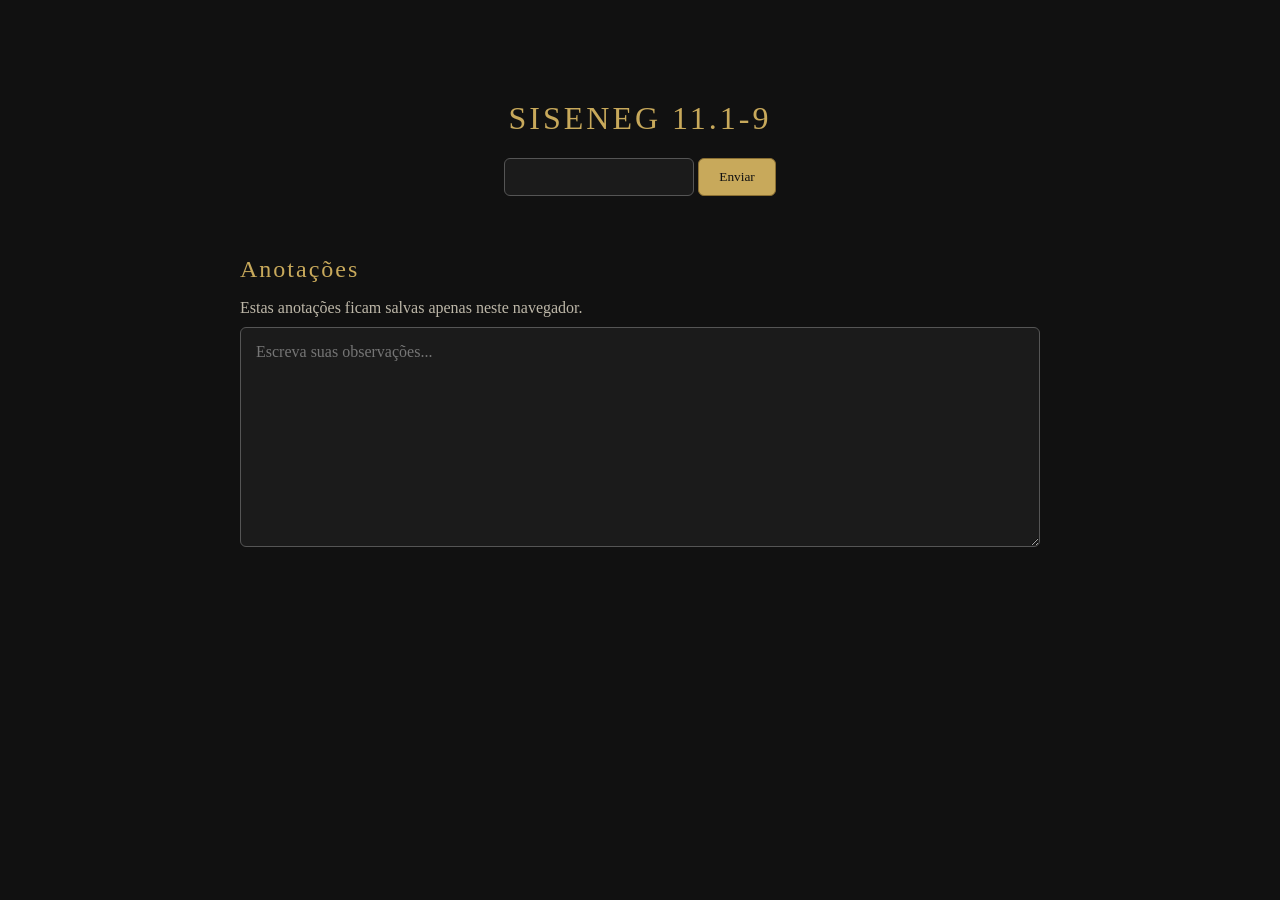
<file: index.html>
<!DOCTYPE html>
<html>
<head>
    <title>BBLTC</title>
    <link rel="stylesheet" href="style.css">
</head>
<body>
    <div class="container">
        <h1>SISENEG 11.1-9</h1>

        <input type="text" id="resposta">
        <button onclick="verificar()">Enviar</button>
    </div>

<div class="anotacoes">
    <h2>Anotações</h2>
    <p>Estas anotações ficam salvas apenas neste navegador.</p>

    <textarea id="notas" placeholder="Escreva suas observações..."></textarea>
</div>
    
<script>
    const notas = document.getElementById("notas");

    // Carrega as anotações salvas
    notas.value = localStorage.getItem("anotacoes") || "";

    // Salva automaticamente enquanto digita
    notas.addEventListener("input", () => {
        localStorage.setItem("anotacoes", notas.value);
    });
</script>
    
    <script>
        function verificar() {
            let resposta = document
                .getElementById("resposta")
                .value
                .toLowerCase()
                .trim();

            if (resposta === "babel") {
                window.location.href = "sala1.html";
            } else {
                alert("Nada acontece.");
            }
        }
    </script>
</body>
</html>
</file>
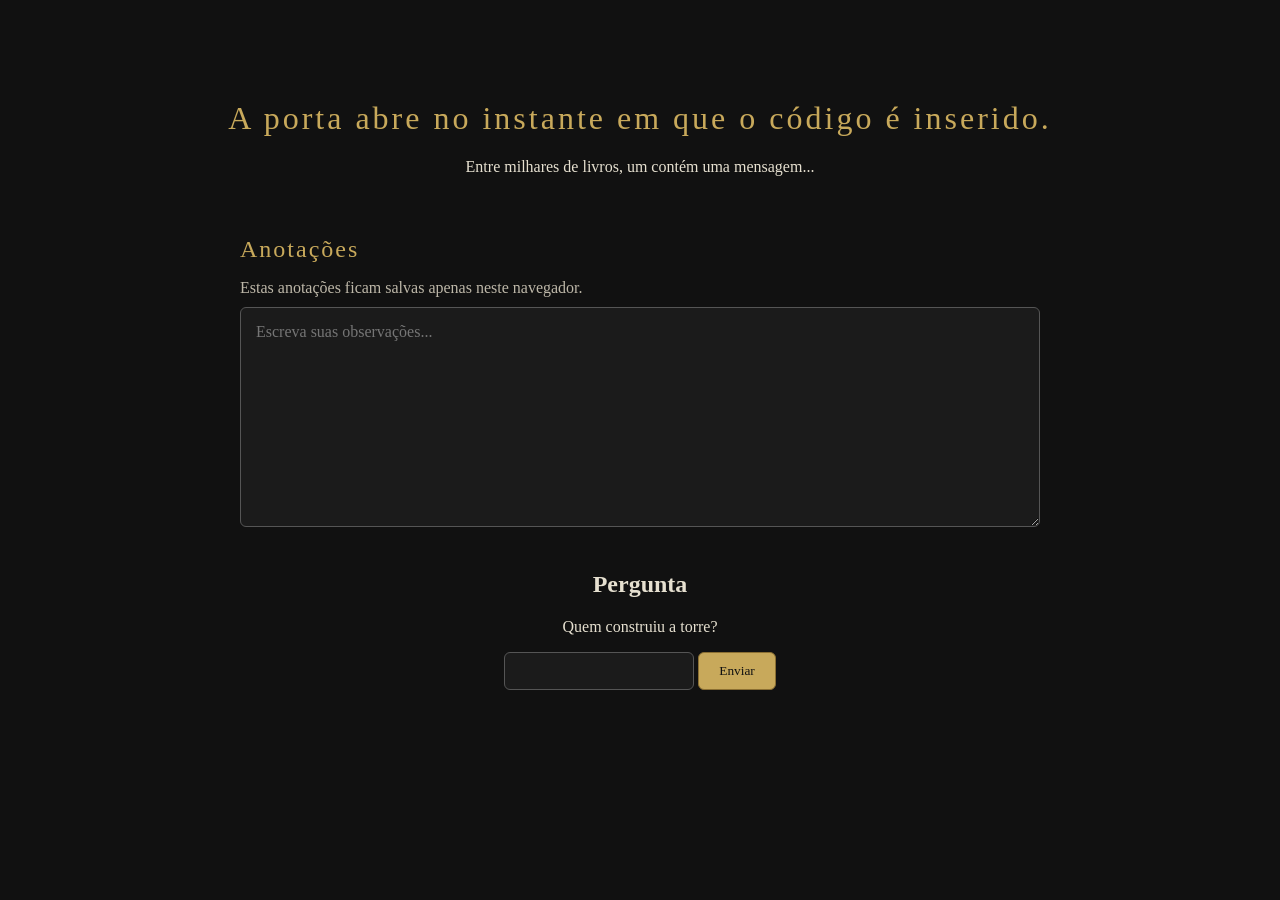
<file: sala1.html>
<!DOCTYPE html>
<html>
<head>
    <title>Sala 1</title>
    <link rel="stylesheet" href="style.css">
</head>
<body>
    <h1>A porta abre no instante em que o código é inserido.</h1>
    <p>Entre milhares de livros, um contém uma mensagem...</p>

<div class="anotacoes">
    <h2>Anotações</h2>
    <p>Estas anotações ficam salvas apenas neste navegador.</p>

    <textarea id="notas" placeholder="Escreva suas observações..."></textarea>
</div>

    <h2>Pergunta</h2>
    <p>Quem construiu a torre?</p>

    <input type="text" id="resposta">
    <button onclick="verificar()">Enviar</button>

    <script>
        function verificar() {
            let resposta = document
                .getElementById("resposta")
                .value
                .toLowerCase()
                .trim();

            if (resposta === "babel") {
                window.location.href = "sala2.html";
            } else if (resposta === "nimrode") {
                window.location.href = "arquivo-secreto.html";
            } else {
                window.location.href = "erro.html";
            }
        }
    </script>
</body>
</html>
</file>
<file: style.css>
body {
    background-color: #111;
    color: #e6e0d0;
    font-family: Georgia, "Times New Roman", serif;
    text-align: center;
    margin-top: 100px;
}

h1 {
    color: #c8a95b;
    font-weight: normal;
    letter-spacing: 3px;
    text-shadow: none;
}

input {
    padding: 10px;
    border-radius: 6px;
    border: 1px solid #555;
    background: #1b1b1b;
    color: #e6e0d0;
    font-family: inherit;
}

button {
    padding: 10px 20px;
    border: 1px solid #8b6f32;
    border-radius: 6px;
    background: #c8a95b;
    color: #111;
    cursor: pointer;
    font-family: inherit;
    transition: background 0.2s;
}

.anotacoes {
    width: 80%;
    max-width: 800px;
    margin: 60px auto 40px auto;
    text-align: left;
}

.anotacoes h2 {
    color: #c8a95b;
    font-weight: normal;
    letter-spacing: 2px;
    margin-bottom: 10px;
}

.anotacoes p {
    color: #bdb7a8;
    margin-bottom: 10px;
}

#notas {
    width: 100%;
    min-height: 220px;
    padding: 15px;
    box-sizing: border-box;

    background: #1b1b1b;
    color: #e6e0d0;

    border: 1px solid #555;
    border-radius: 6px;

    resize: vertical;

    font-family: Georgia, "Times New Roman", serif;
    font-size: 16px;
}

}

button:hover {
    background: #d8bb74;
}
</file>
